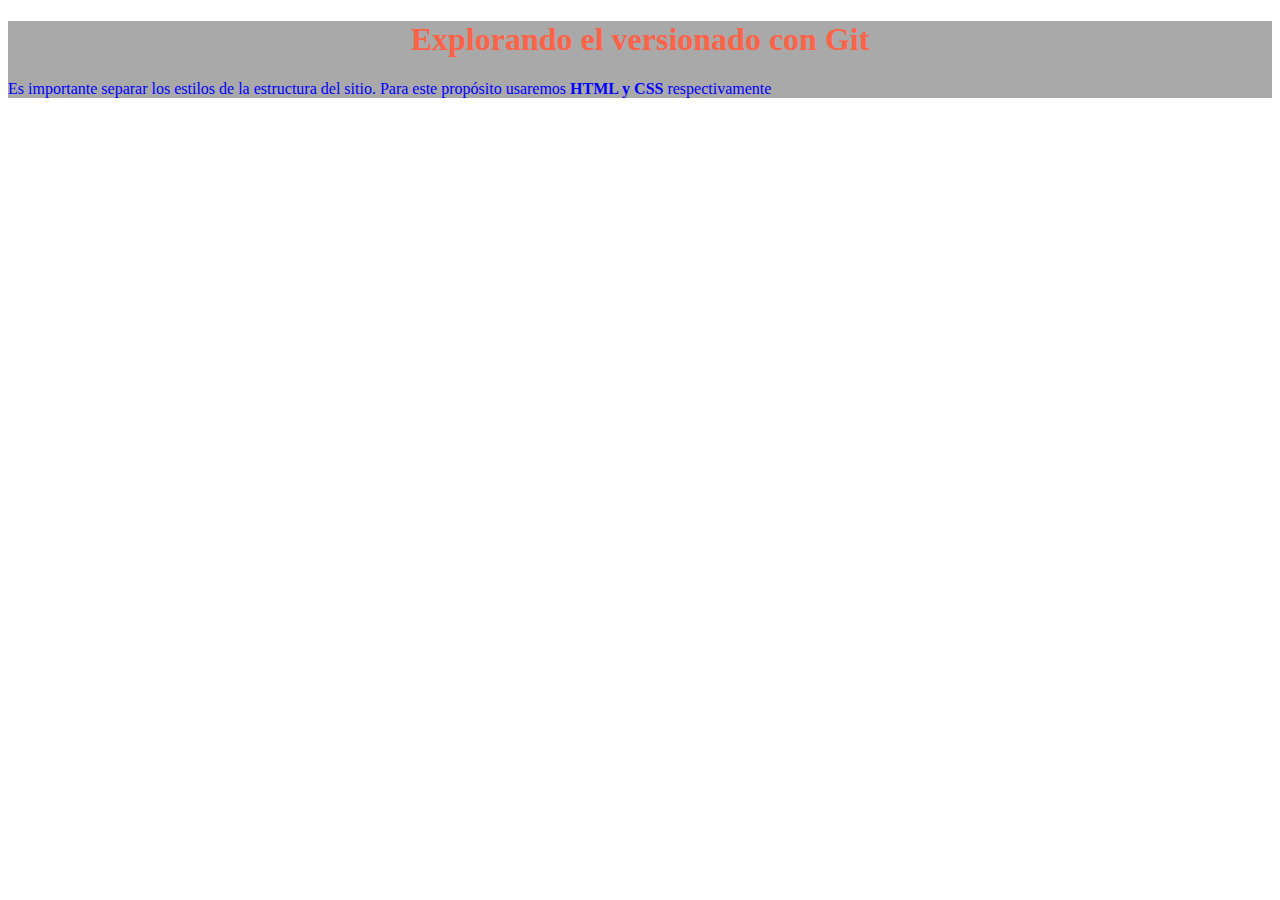
<file: 2021-03-22/index.html>
<!DOCTYPE html>
<html lang="en">
<head>
    <meta charset="UTF-8">
    <meta http-equiv="X-UA-Compatible" content="IE=edge">
    <meta name="viewport" content="width=device-width, initial-scale=1.0">
    <title>Mi nuevo sitio</title>
    <style type="text/css">
       h1{
            color: tomato;
            text-align: center;
        }
        p {
            color:blue;
        }
        div{
            background-color: darkgray;
        }
    </style>
</head>
<body>
    <div>
        <h1>Explorando el versionado con Git</h1>
        <p>Es importante separar los estilos de la estructura del sitio. Para este propósito usaremos <strong>HTML y CSS</strong> respectivamente</p>
    </div>
    
</body>
</html>
</file>
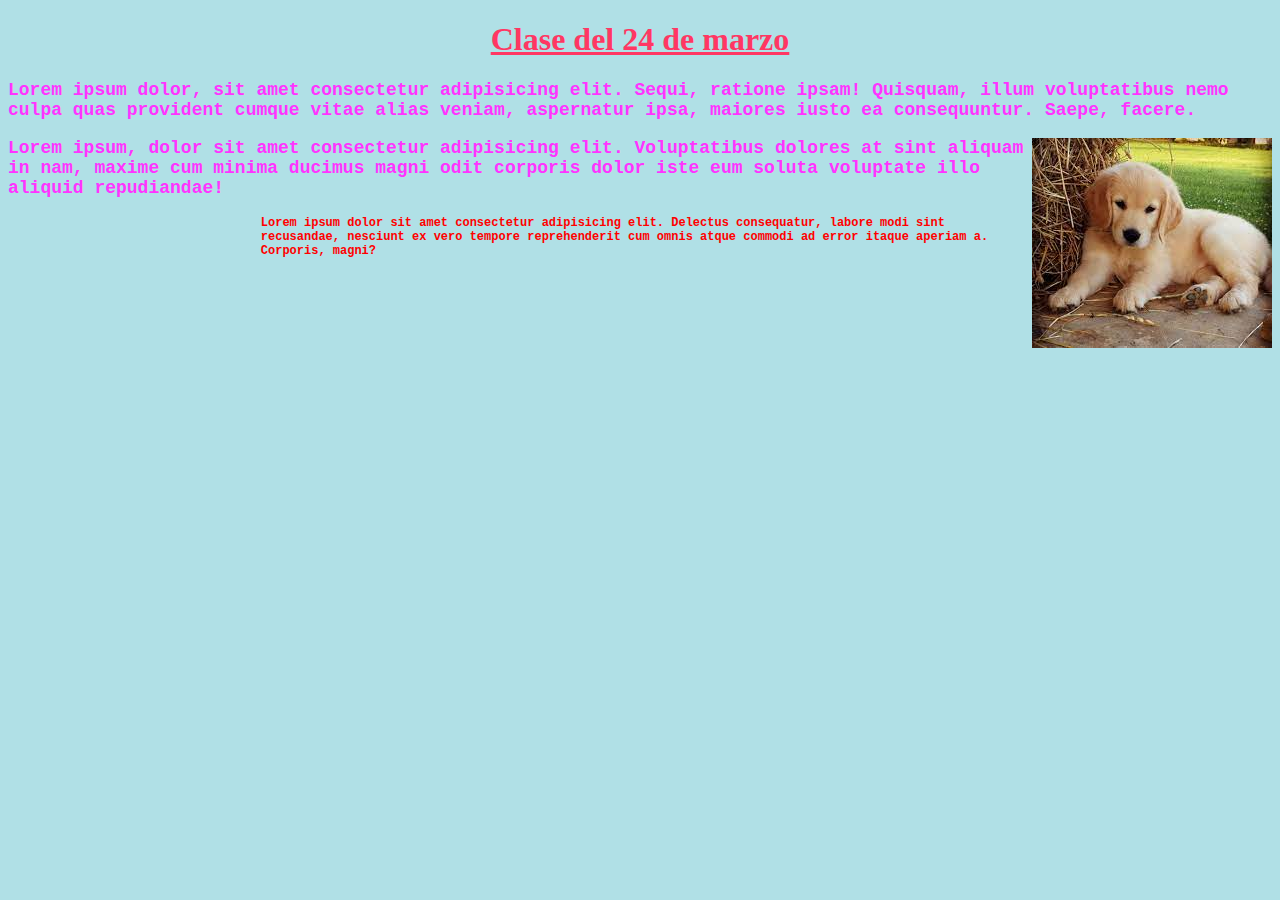
<file: 2021-03-24/index.html>
<!DOCTYPE html>
<html lang="en">
<head>
    <meta charset="UTF-8">
    <meta http-equiv="X-UA-Compatible" content="IE=edge">
    <meta name="viewport" content="width=device-width, initial-scale=1.0">
    <title>Clase del 24 de marzo</title>
    <link rel="stylesheet" href="style.css">
</head>
<body>
    <h1>Clase del 24 de marzo</h1>
    <p>Lorem ipsum dolor, sit amet consectetur adipisicing elit. Sequi, ratione ipsam! Quisquam, illum voluptatibus nemo culpa quas provident cumque vitae alias veniam, aspernatur ipsa, maiores iusto ea consequuntur. Saepe, facere.</p>
    <p><img src="perrito.jpg" alt="Un perrito muy bonito"></p>
    <p>Lorem ipsum, dolor sit amet consectetur adipisicing elit. Voluptatibus dolores at sint aliquam in nam, maxime cum minima ducimus magni odit corporis dolor iste eum soluta voluptate illo aliquid repudiandae!</p>
    
    <p class="nuevo">Lorem ipsum dolor sit amet consectetur adipisicing elit. Delectus consequatur, labore modi sint recusandae, nesciunt ex vero tempore reprehenderit cum omnis atque commodi ad error itaque aperiam a. Corporis, magni?</p>
</body>
</html>
</file>
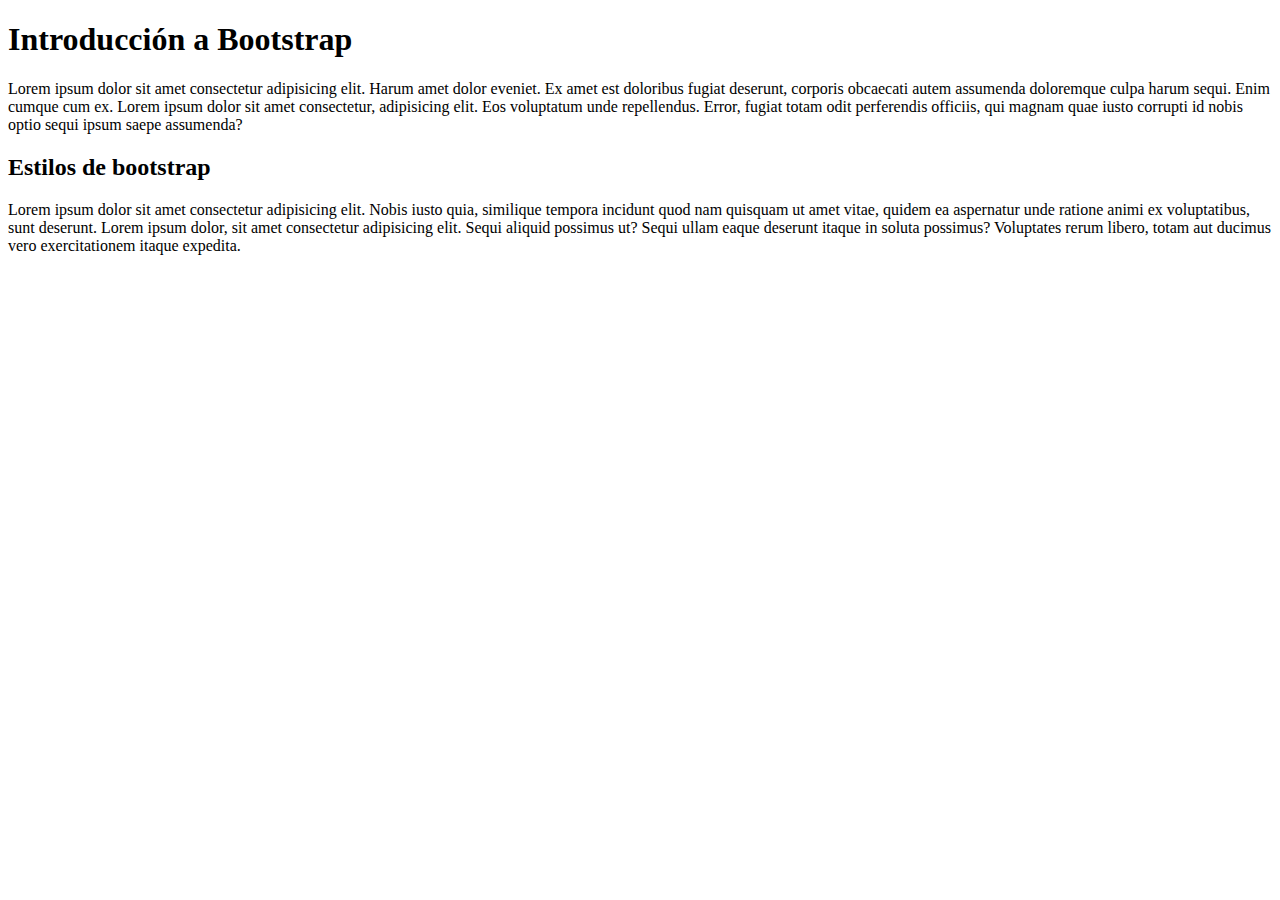
<file: 2021-03-29/index.html>
<!DOCTYPE html>
<html lang="es">
<head>
    <meta charset="UTF-8">
    <meta http-equiv="X-UA-Compatible" content="IE=edge">
    <meta name="viewport" content="width=device-width, initial-scale=1.0">
    <title>Bootstrap</title>
    <link rel="stylesheet" href="https://cdn.jsdelivr.net/npm/bootstrap@4.6.0/dist/css/bootstrap.min.css" integrity="sha384-B0vP5xmATw1+K9KRQjQERJvTumQW0nPEzvF6L/Z6nronJ3oUOFUFpCjEUQouq2+l" crossorigin="anonymous">

</head>
<body>
    <h1>Introducción a Bootstrap</h1>
    <p>Lorem ipsum dolor sit amet consectetur adipisicing elit. Harum amet dolor eveniet. Ex amet est doloribus fugiat deserunt, corporis obcaecati autem assumenda doloremque culpa harum sequi. Enim cumque cum ex. Lorem ipsum dolor sit amet consectetur, adipisicing elit. Eos voluptatum unde repellendus. Error, fugiat totam odit perferendis officiis, qui magnam quae iusto corrupti id nobis optio sequi ipsum saepe assumenda?</p>
    <h2>Estilos de bootstrap</h2>
    <p class="text-info">Lorem ipsum dolor sit amet consectetur adipisicing elit. Nobis iusto quia, similique tempora incidunt quod nam quisquam ut amet vitae, quidem ea aspernatur unde ratione animi ex voluptatibus, sunt deserunt. Lorem ipsum dolor, sit amet consectetur adipisicing elit. Sequi aliquid possimus ut? Sequi ullam eaque deserunt itaque in soluta possimus? Voluptates rerum libero, totam aut ducimus vero exercitationem itaque expedita.</p>
</body>
</html>
</file>
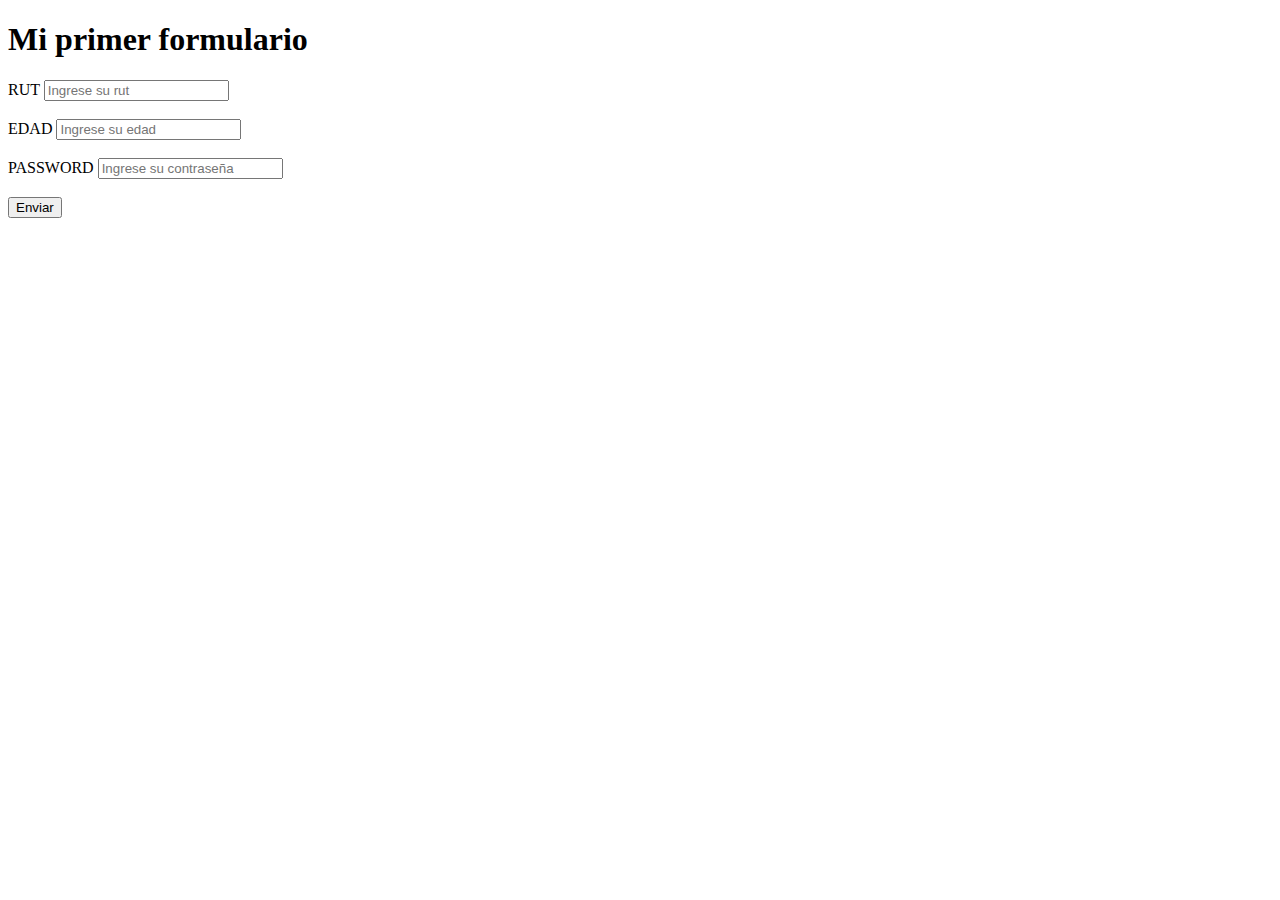
<file: 2021-04-19/index.html>
<!DOCTYPE html>
<html lang="es">
<head>
    <meta charset="UTF-8">
    <meta http-equiv="X-UA-Compatible" content="IE=edge">
    <meta name="viewport" content="width=device-width, initial-scale=1.0">
    <title>Formularios</title>
</head>
<body>
  <h1>Mi primer formulario</h1>
  <!-- Incio del formulario  -->
  <form action="procesar.php" enctype="multipart/form-data" method="GET" name="contacto">
    <span>RUT </span><input type="text" name="rut" value="" placeholder="Ingrese su rut">
    <br>
    <br>
    <span>EDAD </span><input type="number" name="edad" value="" placeholder="Ingrese su edad">
    <br>
    <br>
    <span>PASSWORD </span><input type="password" name="clave" value="" placeholder="Ingrese su contraseña">
    <br>
    <br>
    <input type="submit" name="enviar" value="Enviar">

  </form> 
</body>
</html>
</file>
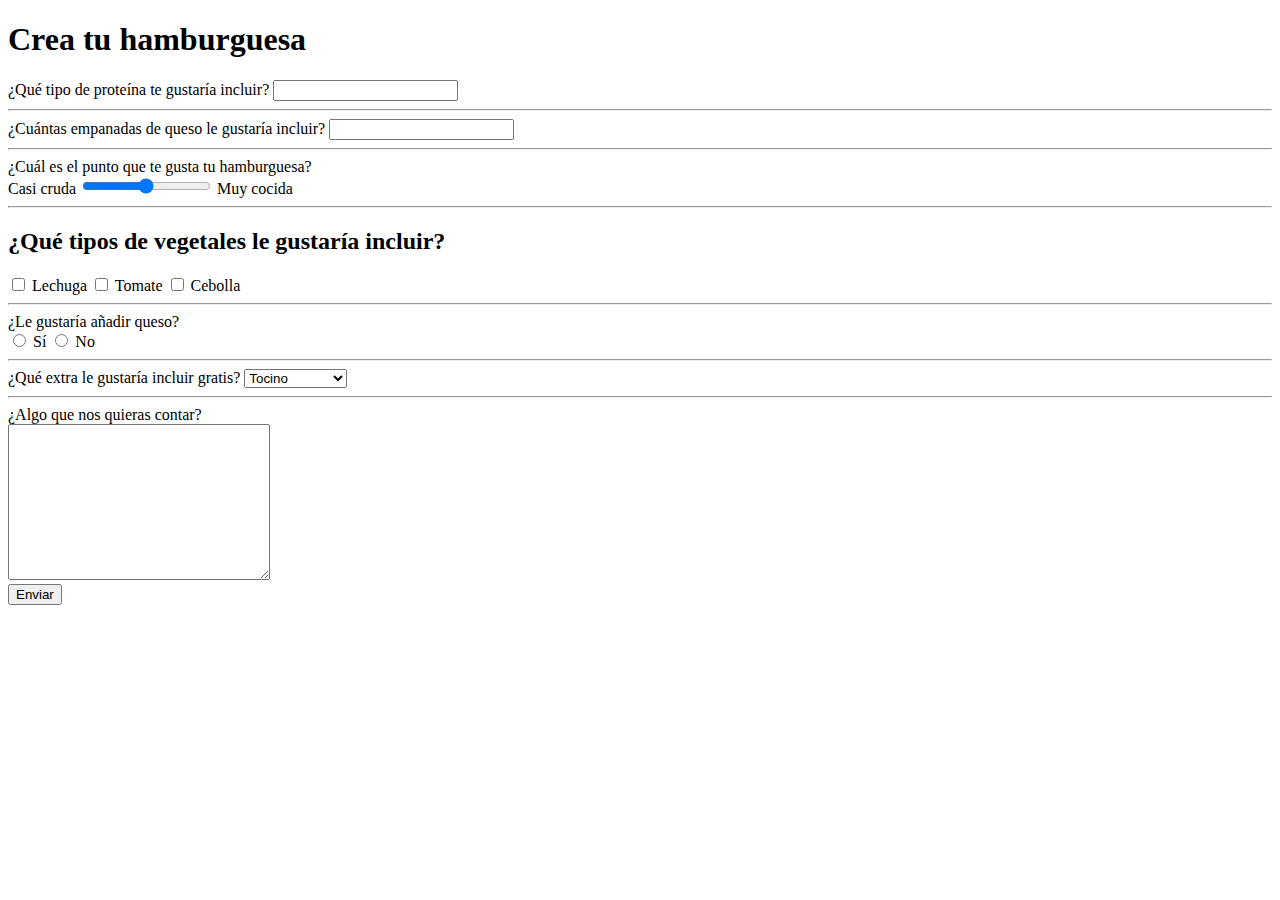
<file: 2021-04-21/index.html>
<!DOCTYPE html>
<html lang="es">
<head>
    <meta charset="UTF-8">
    <meta http-equiv="X-UA-Compatible" content="IE=edge">
    <meta name="viewport" content="width=device-width, initial-scale=1.0">
    <title>Prepara tu hamburguesa</title>
</head>
<body>
    <h1>Crea tu hamburguesa</h1>
    <form action="crea_hamburguesa.html" method="post">
        <section id="proteina">
            <label for="proteina">¿Qué tipo de proteína te gustaría incluir?</label>
            <input type="text" name="proteina" value="">
        </section>
        <hr>
        <section id="empanadas">
            <label for="cantidad">¿Cuántas empanadas de queso le gustaría incluir?</label>
            <input type="number" name="cantidad">
        </section>
        <hr>
        <section id="coccion">
            <label for="coccion">¿Cuál es el punto que te gusta tu hamburguesa?</label>
            <br>
            <span>Casi cruda</span>
            <input type="range" name="coccion" value="3" min="1" max="5">
            <span>Muy cocida</span>
        </section>
        <hr>
        <section id="vegetales">
            <h2>¿Qué tipos de vegetales le gustaría incluir?</h2>
            <input type="checkbox" name="vegetales" value="lechuga" id="lechuga">
            <label for="lechuga">Lechuga</label>
            <input type="checkbox" name="vegetales" value="tomate" id="tomate">
            <label for="tomate">Tomate</label>
            <input type="checkbox" name="vegetales" value="cebolla" id="cebolla">
            <label for="cebolla">Cebolla</label>
        </section>
        <hr>
        <section>
            <span>¿Le gustaría añadir queso?</span>
            <br>
            <input type="radio" name="queso" id="si" value="si">
            <label for="si">Sí</label>
            <input type="radio" name="queso" id="no" value="no">
            <label for="si">No</label>
        </section>
        <hr>
        <section>
            <label for="extra">¿Qué extra le gustaría incluir gratis?</label>
            <select name="extra" id="extra">
                <option value="tocino">Tocino</option>
                <option value="salsa-picante">Salsa picante</option>
                <option value="bbq">Salsa BBQ</option>
                <option value="pepinillo">Pepinillo</option>
            </select>
        </section>
        <hr>
        <section>
            <label for="extra-info">¿Algo que nos quieras contar?</label>
            <br>
            <textarea name="extra-info" id="extra-info" cols="30" rows="10"></textarea>
        </section>
        <section>
            <input type="submit" value="Enviar">
        </section>
    </form>
</body>
</html>
</file>
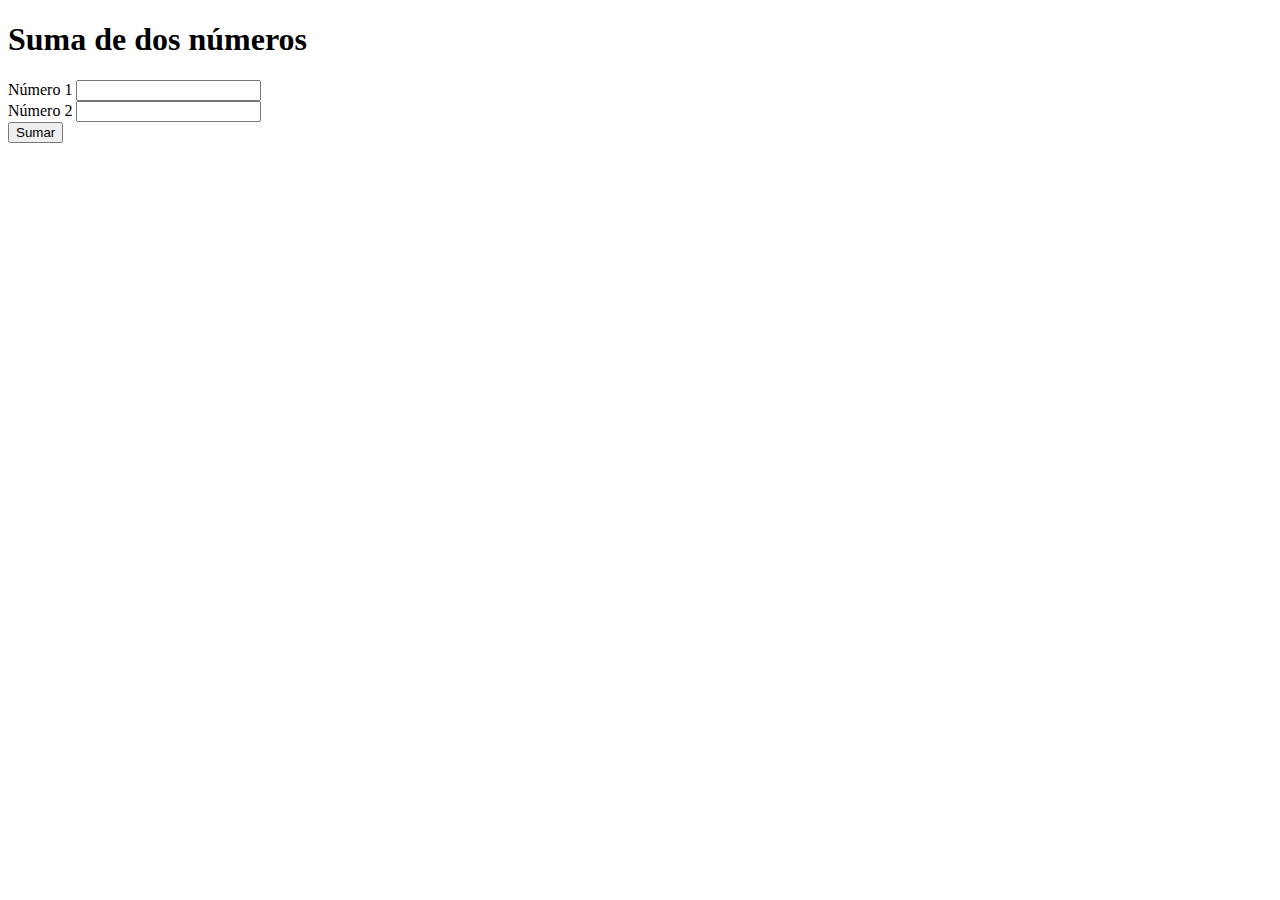
<file: 2021-04-26/suma.html>
<!doctype html>
<html lang="en">
  <head>
    <!-- Required meta tags -->
    <meta charset="utf-8">
    <meta name="viewport" content="width=device-width, initial-scale=1, shrink-to-fit=no">

    <!-- Bootstrap CSS -->
    <link rel="stylesheet" href="https://cdn.jsdelivr.net/npm/bootstrap@4.6.0/dist/css/bootstrap.min.css" integrity="sha384-B0vP5xmATw1+K9KRQjQERJvTumQW0nPEzvF6L/Z6nronJ3oUOFUFpCjEUQouq2+l" crossorigin="anonymous">

    <title>Suma de dos números</title>
    <script type="text/javascript">
    function sumar(){
        // Definimos las variables y obtenemos los datos desde el formulario
        var n1 = document.getElementById("num1").value;
        var n2 = document.getElementById("num2").value;
        var sum = parseInt(n1) + parseInt(n2);
        alert("El resultado de la suma es "+ sum);
    }
    </script>
  </head>
  <body>
    <h1 class="text-center">Suma de dos números</h1>
    <div class="container">
        <div class="row">
            <form action="resultado.html">
                <div class="form-group">
                    <label for="num1">Número 1</label>
                    <input type="number" name="num1" id="num1" class="form-control">
                </div>
                <div class="form-group">
                    <label for="num2">Número 2</label>
                    <input type="number" name="num2" id="num2" class="form-control">
                </div>
                <button type="button"class="btn btn-primary" onclick="sumar()">Sumar</button>
            </form>
        </div>
    </div>

    <!-- Optional JavaScript; choose one of the two! -->

    <!-- Option 1: jQuery and Bootstrap Bundle (includes Popper) -->
    <script src="https://code.jquery.com/jquery-3.5.1.slim.min.js" integrity="sha384-DfXdz2htPH0lsSSs5nCTpuj/zy4C+OGpamoFVy38MVBnE+IbbVYUew+OrCXaRkfj" crossorigin="anonymous"></script>
    <script src="https://cdn.jsdelivr.net/npm/bootstrap@4.6.0/dist/js/bootstrap.bundle.min.js" integrity="sha384-Piv4xVNRyMGpqkS2by6br4gNJ7DXjqk09RmUpJ8jgGtD7zP9yug3goQfGII0yAns" crossorigin="anonymous"></script>

    <!-- Option 2: Separate Popper and Bootstrap JS -->
    <!--
    <script src="https://code.jquery.com/jquery-3.5.1.slim.min.js" integrity="sha384-DfXdz2htPH0lsSSs5nCTpuj/zy4C+OGpamoFVy38MVBnE+IbbVYUew+OrCXaRkfj" crossorigin="anonymous"></script>
    <script src="https://cdn.jsdelivr.net/npm/popper.js@1.16.1/dist/umd/popper.min.js" integrity="sha384-9/reFTGAW83EW2RDu2S0VKaIzap3H66lZH81PoYlFhbGU+6BZp6G7niu735Sk7lN" crossorigin="anonymous"></script>
    <script src="https://cdn.jsdelivr.net/npm/bootstrap@4.6.0/dist/js/bootstrap.min.js" integrity="sha384-+YQ4JLhjyBLPDQt//I+STsc9iw4uQqACwlvpslubQzn4u2UU2UFM80nGisd026JF" crossorigin="anonymous"></script>
    -->
  </body>
</html>
</file>
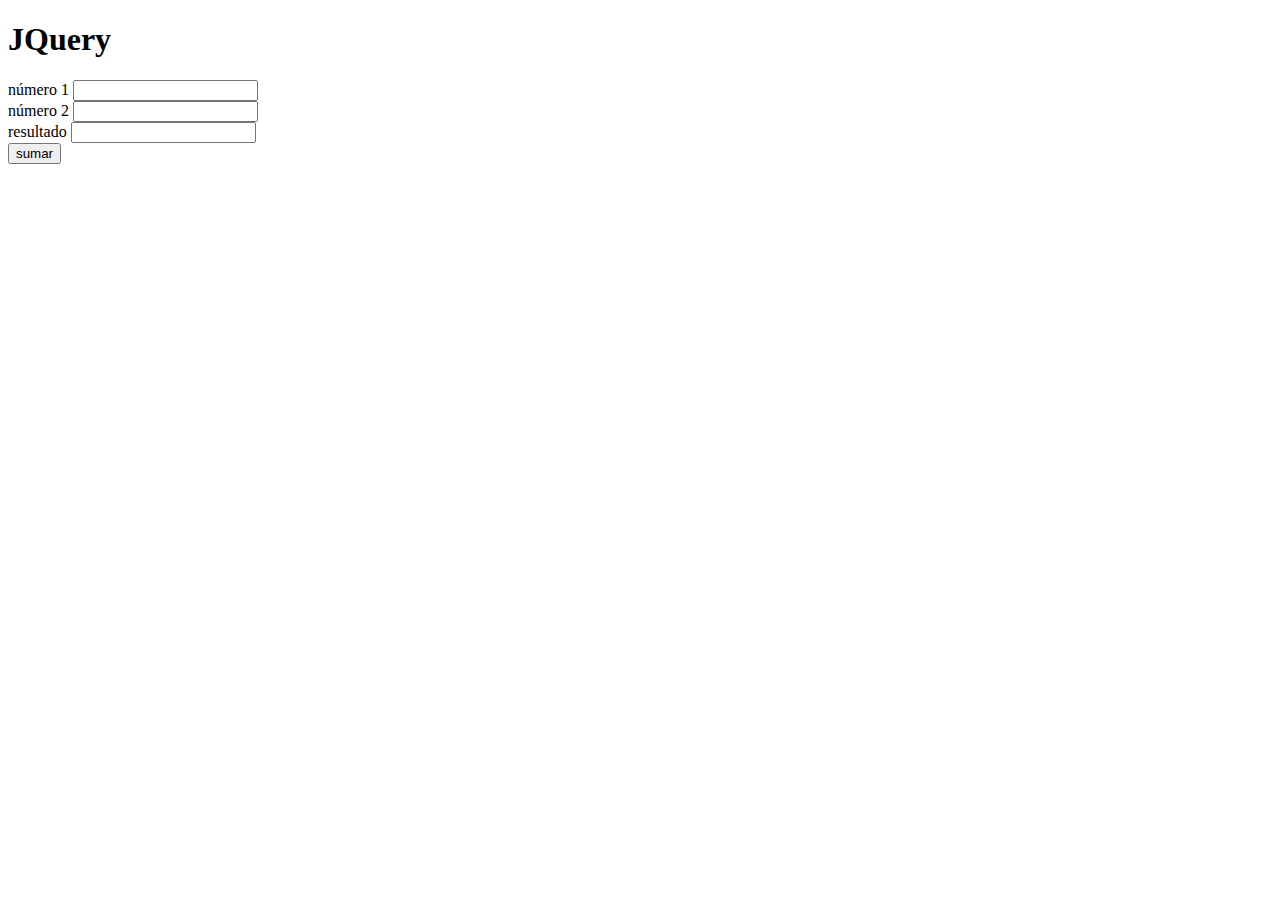
<file: 2021-04-28/jquery.html>
<!doctype html>
<html lang="es">
  <head>
    <!-- Required meta tags -->
    <meta charset="utf-8">
    <meta name="viewport" content="width=device-width, initial-scale=1, shrink-to-fit=no">

    <!-- Bootstrap CSS -->
    <link rel="stylesheet" href="https://cdn.jsdelivr.net/npm/bootstrap@4.6.0/dist/css/bootstrap.min.css" integrity="sha384-B0vP5xmATw1+K9KRQjQERJvTumQW0nPEzvF6L/Z6nronJ3oUOFUFpCjEUQouq2+l" crossorigin="anonymous">

    <title>JQuery</title>
  </head>
  <body>
    <h1>JQuery</h1>
    <div class="container">
        <div class="row">
            <form action="">
                <div class="form-group">
                    <label for="num1">número 1</label>
                    <input type="number" name="num1" id="num1" class="form-control">
                </div>
                <div class="form-group">
                    <label for="num2">número 2</label>
                    <input type="number" name="num2" id="num2" class="form-control">
                </div>
                <div class="form-group">
                    <label for="resultado">resultado</label>
                    <input type="number" name="resultado" id="resultado" class="form-control">
                </div>
                <button type="button" class="btn btn-primary" id="sumar">sumar</button>
            </form>
        </div>
    </div>

    <!-- Optional JavaScript; choose one of the two! -->

    <!-- Option 1: jQuery and Bootstrap Bundle (includes Popper) -->
    <script src="https://code.jquery.com/jquery-3.5.1.slim.min.js" integrity="sha384-DfXdz2htPH0lsSSs5nCTpuj/zy4C+OGpamoFVy38MVBnE+IbbVYUew+OrCXaRkfj" crossorigin="anonymous"></script>
    <script src="https://cdn.jsdelivr.net/npm/bootstrap@4.6.0/dist/js/bootstrap.bundle.min.js" integrity="sha384-Piv4xVNRyMGpqkS2by6br4gNJ7DXjqk09RmUpJ8jgGtD7zP9yug3goQfGII0yAns" crossorigin="anonymous"></script>
    <script>
        // inicio del código jquery
        $(document).ready(function(){
            $("#sumar").click(function(){
                var n1 = parseInt($("#num1").val());
                var n2 = parseInt($("#num2").val());
                var sum = n1 + n2; 
                $("#resultado").val(sum);

            });
        });
    </script>
  </body>
</html>
</file>
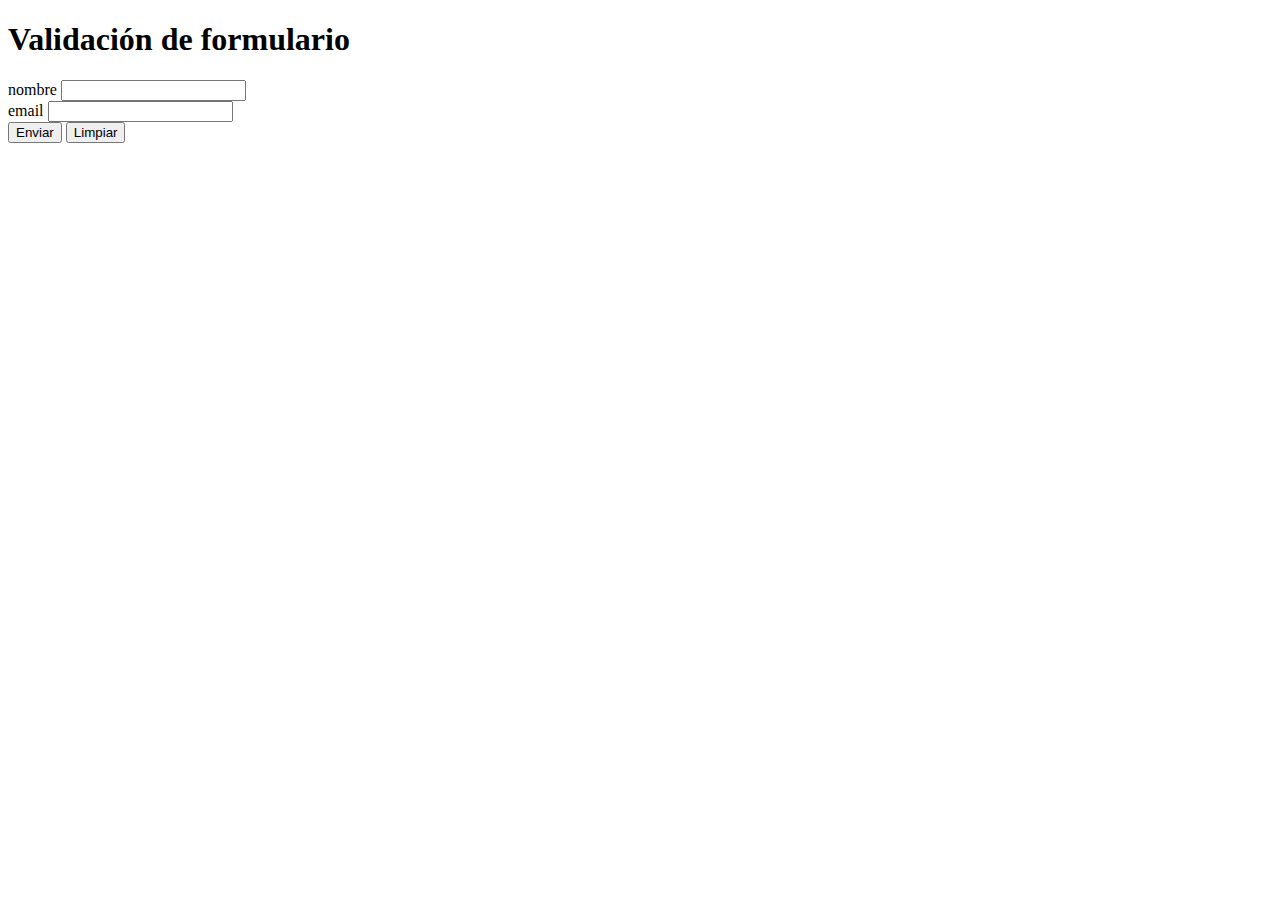
<file: 2021-04-28/validacion.html>
<!doctype html>
<html lang="es">
  <head>
    <!-- Required meta tags -->
    <meta charset="utf-8">
    <meta name="viewport" content="width=device-width, initial-scale=1, shrink-to-fit=no">

    <!-- Bootstrap CSS -->
    <link rel="stylesheet" href="https://cdn.jsdelivr.net/npm/bootstrap@4.6.0/dist/css/bootstrap.min.css" integrity="sha384-B0vP5xmATw1+K9KRQjQERJvTumQW0nPEzvF6L/Z6nronJ3oUOFUFpCjEUQouq2+l" crossorigin="anonymous">

    <title>Validación de formulario</title>
  </head>
  <body>
    <h1 class="text-center">Validación de formulario</h1>
    <div class="container">
        <div class="row">
            <form action="" id="formulario">
                <div class="form-group">
                    <label for="nombre">nombre</label>
                    <input type="text" name="nombre" id="nombre" class="form-control">
                </div>
                <div class="form-group">
                    <label for="email">email</label>
                    <input type="email" name="email" id="email" class="form-control">
                </div>
                <input type="submit" class="btn btn-danger" value="Enviar" id="enviar">
                <input type="reset" value="Limpiar" class="btn btn-primary" id="limpiar">
                <div class="alert alert-danger" id="error"></div>
            </form>
        </div>
    </div>

    <!-- Optional JavaScript; choose one of the two! -->

    <!-- Option 1: jQuery and Bootstrap Bundle (includes Popper) -->
    <script src="https://code.jquery.com/jquery-3.5.1.slim.min.js" integrity="sha384-DfXdz2htPH0lsSSs5nCTpuj/zy4C+OGpamoFVy38MVBnE+IbbVYUew+OrCXaRkfj" crossorigin="anonymous"></script>
    <script src="https://cdn.jsdelivr.net/npm/bootstrap@4.6.0/dist/js/bootstrap.bundle.min.js" integrity="sha384-Piv4xVNRyMGpqkS2by6br4gNJ7DXjqk09RmUpJ8jgGtD7zP9yug3goQfGII0yAns" crossorigin="anonymous"></script>

    <script>
        $(document).ready(function(){
            $("#error").hide();
            $("#formulario").submit(function(){
                var mensaje = "";
                if($("#nombre").val().trim().length == 0){
                    mensaje = "El nombre está en blanco"
                }
                if($("#email").val().trim().length == 0){
                    mensaje = "El email está en blanco"
                }

                if(mensaje != ""){
                    $("#error").html(mensaje);
                    $("#error").show();
                    event.preventDefault();
                }

            });
        });

    </script>
  </body>
</html>
</file>
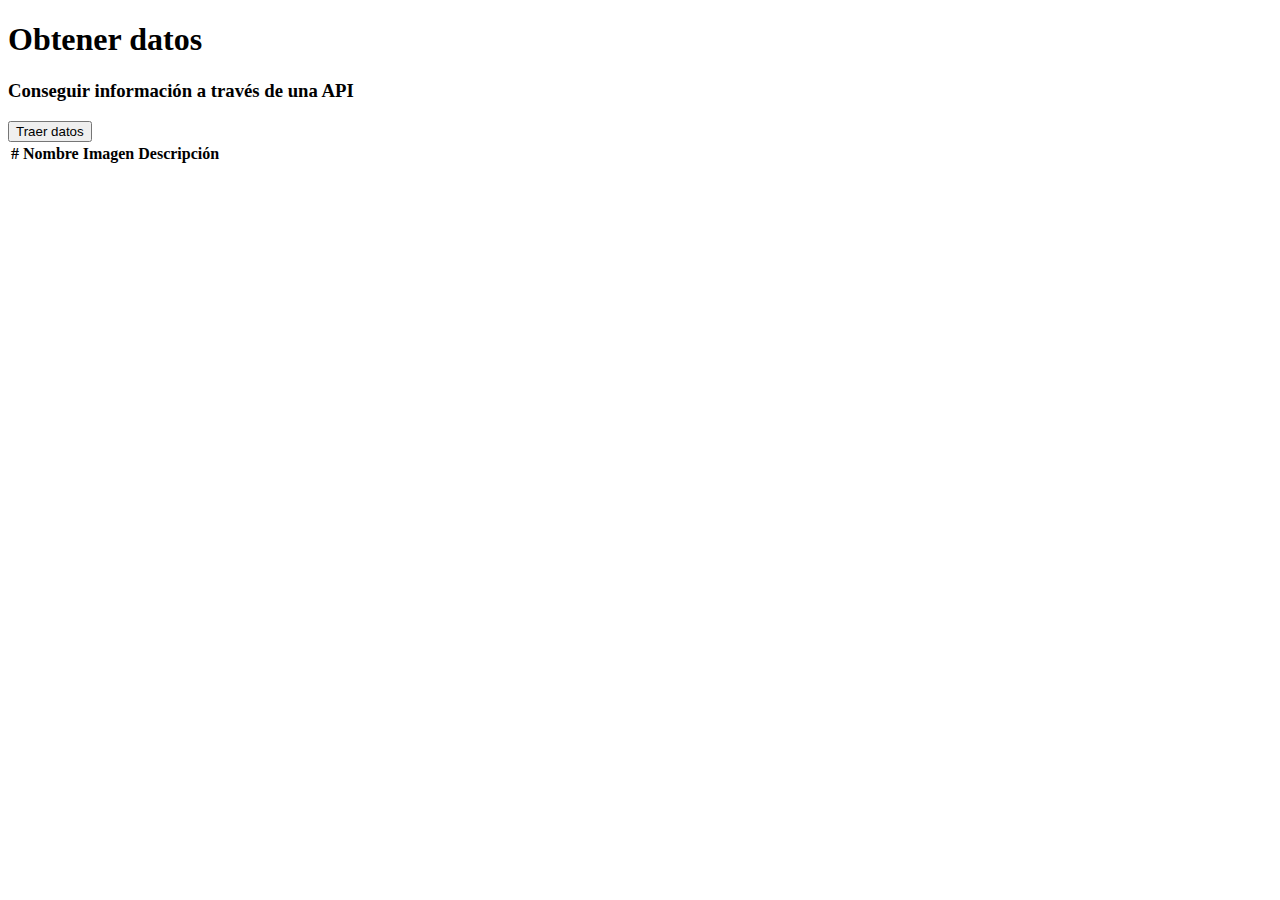
<file: 2021-05-05/api_request.html>
<!doctype html>
<html lang="en">
  <head>
    <!-- Required meta tags -->
    <meta charset="utf-8">
    <meta name="viewport" content="width=device-width, initial-scale=1, shrink-to-fit=no">

    <!-- Bootstrap CSS -->
    <link rel="stylesheet" href="https://cdn.jsdelivr.net/npm/bootstrap@4.6.0/dist/css/bootstrap.min.css" integrity="sha384-B0vP5xmATw1+K9KRQjQERJvTumQW0nPEzvF6L/Z6nronJ3oUOFUFpCjEUQouq2+l" crossorigin="anonymous">

    <title>api request</title>
  </head>
  <body>
    <h1 class="text-center text-uppercase">Obtener datos</h1>
    <div class="container">
        <div class="row">
            <h3>Conseguir información a través de una API</h3>
        </div>
        <div class="row">
            <button type="button" class="btn btn-primary" id="enviar">Traer datos</button>
        </div>
        <div class="row">
            <table class="table" id="categorias">
                <thead>
                    <tr>
                        <th scope="col">#</th>
                        <th scope="col">Nombre</th>
                        <th scope="col">Imagen</th>
                        <th scope="col">Descripción</th>
                    </tr>
                </thead>
            </table>
        </div>
    </div>

    <!-- Optional JavaScript; choose one of the two! -->

    <!-- Option 1: jQuery and Bootstrap Bundle (includes Popper) -->
    <!-- Esta modificación nos permite obtener el método get para conectarnos con la API -->
    <script src="https://code.jquery.com/jquery-3.5.1.min.js"></script>
    <script src="https://cdn.jsdelivr.net/npm/bootstrap@4.6.0/dist/js/bootstrap.bundle.min.js" integrity="sha384-Piv4xVNRyMGpqkS2by6br4gNJ7DXjqk09RmUpJ8jgGtD7zP9yug3goQfGII0yAns" crossorigin="anonymous"></script>

    <script>
        $("#enviar").click(function(){
            $.get("https://www.themealdb.com/api/json/v1/1/categories.php",
            
            )

        });
    </script>

    <!-- Option 2: Separate Popper and Bootstrap JS -->
    <!--
    <script src="https://code.jquery.com/jquery-3.5.1.slim.min.js" integrity="sha384-DfXdz2htPH0lsSSs5nCTpuj/zy4C+OGpamoFVy38MVBnE+IbbVYUew+OrCXaRkfj" crossorigin="anonymous"></script>
    <script src="https://cdn.jsdelivr.net/npm/popper.js@1.16.1/dist/umd/popper.min.js" integrity="sha384-9/reFTGAW83EW2RDu2S0VKaIzap3H66lZH81PoYlFhbGU+6BZp6G7niu735Sk7lN" crossorigin="anonymous"></script>
    <script src="https://cdn.jsdelivr.net/npm/bootstrap@4.6.0/dist/js/bootstrap.min.js" integrity="sha384-+YQ4JLhjyBLPDQt//I+STsc9iw4uQqACwlvpslubQzn4u2UU2UFM80nGisd026JF" crossorigin="anonymous"></script>
    -->
  </body>
</html>
</file>
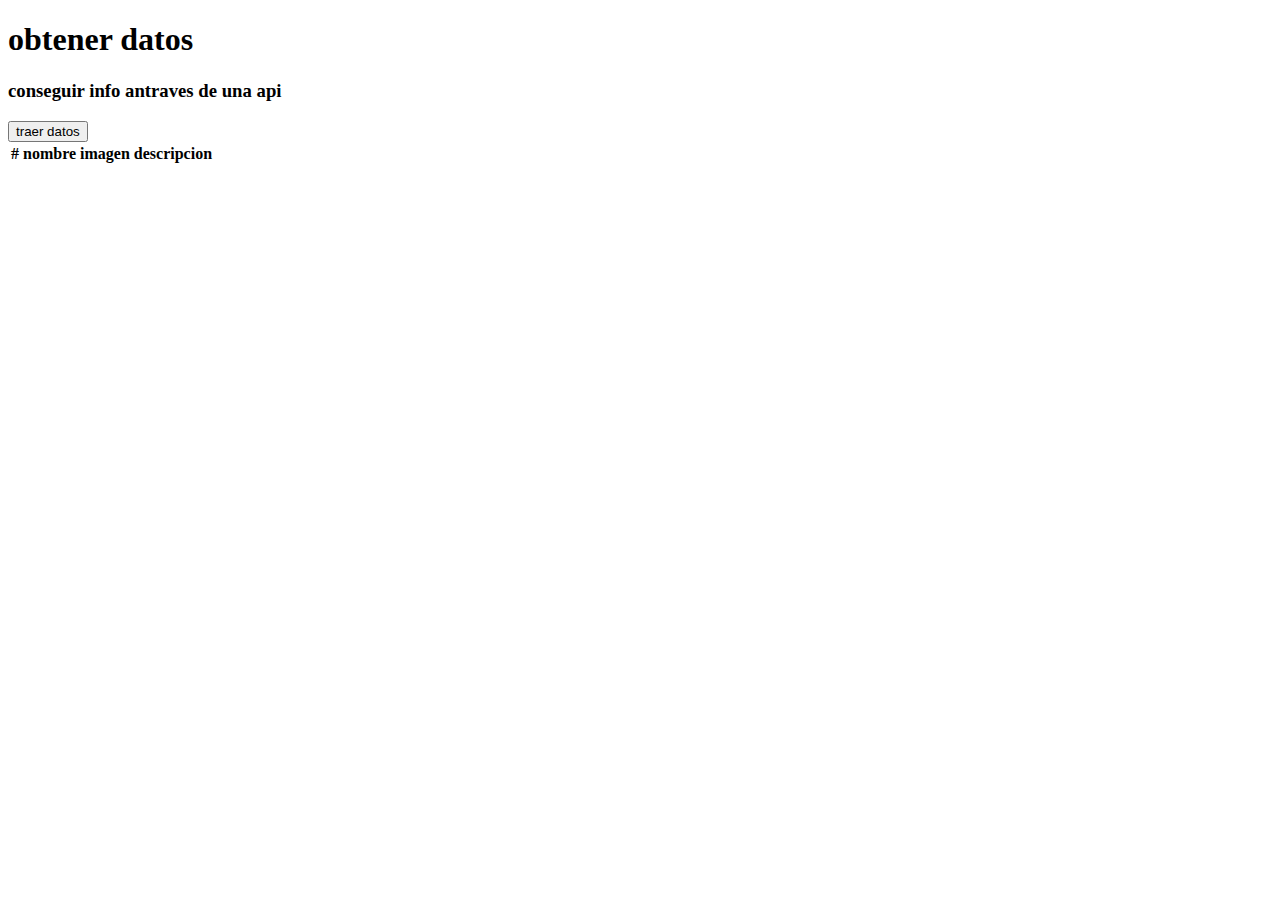
<file: 2021-05-05/javier.html>
<!doctype html>

<html lang="es">

  <head>

    <!-- Required meta tags -->

    <meta charset="utf-8">

    <meta name="viewport" content="width=device-width, initial-scale=1, shrink-to-fit=no">



    <!-- Bootstrap CSS -->

    <link rel="stylesheet" href="https://cdn.jsdelivr.net/npm/bootstrap@4.6.0/dist/css/bootstrap.min.css" integrity="sha384-B0vP5xmATw1+K9KRQjQERJvTumQW0nPEzvF6L/Z6nronJ3oUOFUFpCjEUQouq2+l" crossorigin="anonymous">



    <title>API</title>

  </head>

  <body>

    <h1 class="text-center text-uppercase">obtener datos</h1>

    <div class="container">

        <div class="row">

            <h3>conseguir info antraves de una api</h3>

        </div>

        <div class="row">

            <button class="btn btn-primary" id="enviar">traer datos

            </button>

        </div>     

        <div class="row">

            <table class="table" id="categorias">

                <thead>

                    <tr>

                        <th scope="col">#</th>

                        <th scope="col">nombre</th>

                        <th scope="col">imagen</th>

                        <th scope="col">descripcion</th>

                    </tr>

                </thead>

            </table>

        </div>

    </div>

    <!-- Option 1: jQuery and Bootstrap Bundle (includes Popper) -->

    <script src="https://code.jquery.com/jquery-3.5.1.min.js"></script>

    <script src="https://cdn.jsdelivr.net/npm/bootstrap@4.6.0/dist/js/bootstrap.bundle.min.js" integrity="sha384-Piv4xVNRyMGpqkS2by6br4gNJ7DXjqk09RmUpJ8jgGtD7zP9yug3goQfGII0yAns" crossorigin="anonymous"></script>



    <script>

     $("#enviar").click(function(){
         
     });
    </script>

  </body>

</html>
</file>
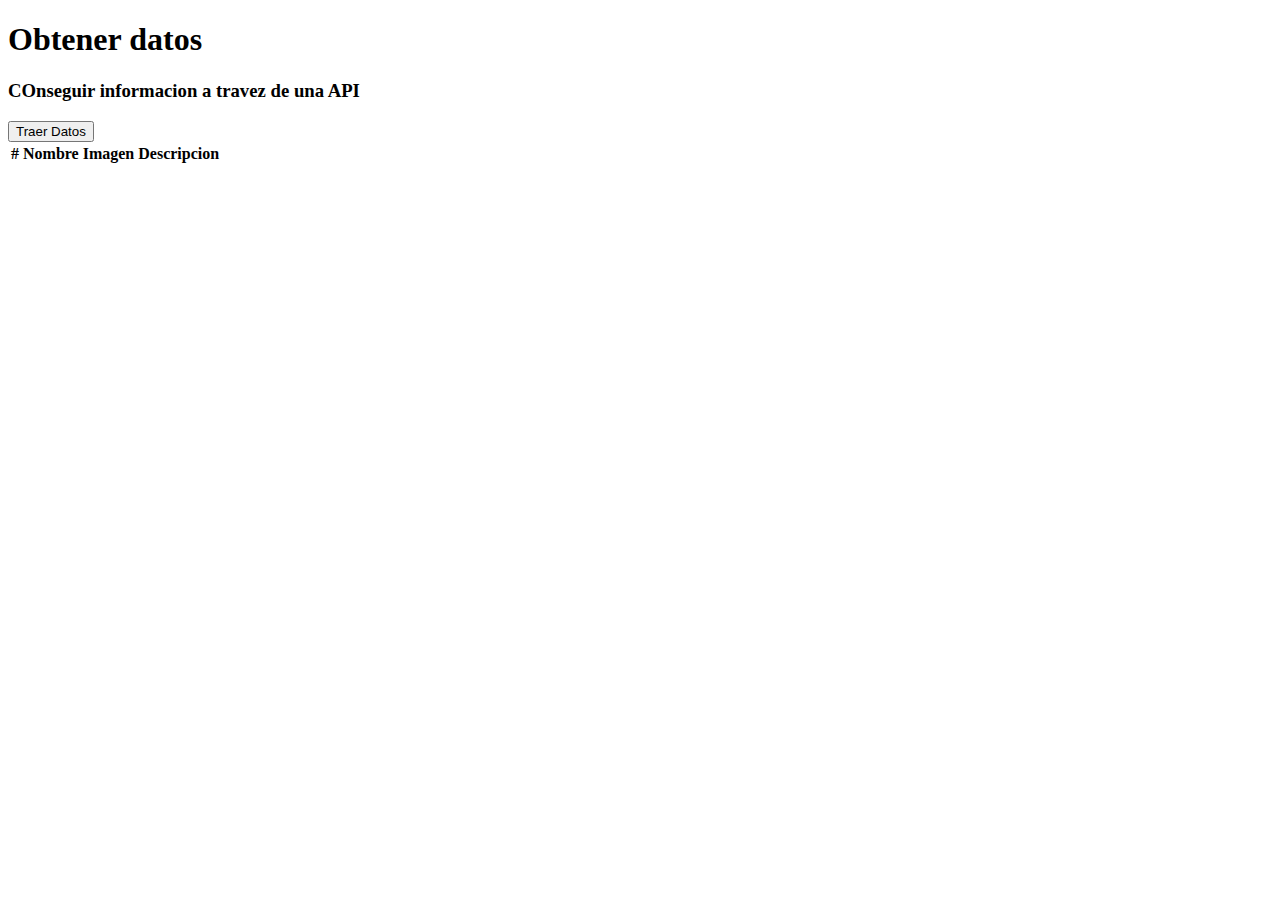
<file: 2021-05-05/matias.html>
<!doctype html>

<html lang="en">

  <head>

    <!-- Required meta tags -->

    <meta charset="utf-8">

    <meta name="viewport" content="width=device-width, initial-scale=1, shrink-to-fit=no">

    <link rel="stylesheet" href="https://cdn.jsdelivr.net/npm/bootstrap@4.6.0/dist/css/bootstrap.min.css" integrity="sha384-B0vP5xmATw1+K9KRQjQERJvTumQW0nPEzvF6L/Z6nronJ3oUOFUFpCjEUQouq2+l" crossorigin="anonymous">


    <!-- Bootstrap CSS -->

    <title>api request</title>

  </head>

  <body>

    <h1 class="text-center text-uppercase">Obtener datos</h1>

    <div class="container">

      <div class="container">

        <h3>COnseguir informacion a travez de una API</h3>

      </div>

      <div class="row">

        <button class="btn btn-primary" id="enviar">Traer Datos</button>

      </div>

      <div class="row">

        <table class="table" id="categorias">

          <thead>

            <tr>

              <th scope="col">#</th>

              <th scope="col">Nombre</th>

              <th scope="col">Imagen</th>

              <th scope="col">Descripcion</th>

            </tr>

          </thead>

        </table>

      </div>

    </div>

    <!-- Optional JavaScript; choose one of the two! -->



    <!-- Option 1: jQuery and Bootstrap Bundle (includes Popper) -->

    <script src="https://code.jquery.com/jquery-3.5.1.min.js"></script>
    <script src="https://cdn.jsdelivr.net/npm/popper.js@1.16.1/dist/umd/popper.min.js" integrity="sha384-9/reFTGAW83EW2RDu2S0VKaIzap3H66lZH81PoYlFhbGU+6BZp6G7niu735Sk7lN" crossorigin="anonymous"></script>
    <script src="https://cdn.jsdelivr.net/npm/bootstrap@4.6.0/dist/js/bootstrap.min.js" integrity="sha384-+YQ4JLhjyBLPDQt//I+STsc9iw4uQqACwlvpslubQzn4u2UU2UFM80nGisd026JF" crossorigin="anonymous"></script>
    



    <script>



      $("#enviar").click(function(){
        $.get("https://themealdb.com/api/json/v1/1/categories.php",

          function(data){
            $.each(data.categories, function(i, item){
              $("#categorias").append("<tr><td>" +item.idCategory+"</td><td>" + item.strCategory + "</td><td> <img src='" +item.strCategoryThumb+"'>" + "</td><td>" + item.strCategoryDescription + "</td></tr>");
            });
          });
      });

  

    </script>

    <!-- Option 2: Separate Popper and Bootstrap JS -->

    <!--

    <script src="code.jquery.com/jquery-3.5.1.slim.min.js" integrity="sha384-DfXdz2htPH0lsSSs5nCTpuj/zy4C+OGpamoFVy38MVBnE+IbbVYUew+OrCXaRkfj" crossorigin="anonymous"></script>

    <script src="cdn.jsdelivr.net/npm/popper.js@1.16.1/dist/umd/popper.min.js" integrity="sha384-9/reFTGAW83EW2RDu2S0VKaIzap3H66lZH81PoYlFhbGU+6BZp6G7niu735Sk7lN" crossorigin="anonymous"></script>

    <script src="cdn.jsdelivr.net/npm/bootstrap@4.6.0/dist/js/bootstrap.min.js" integrity="sha384-+YQ4JLhjyBLPDQt//I+STsc9iw4uQqACwlvpslubQzn4u2UU2UFM80nGisd026JF" crossorigin="anonymous"></script>

    -->

  </body>

</html>
</file>
<file: 2021-03-24/style.css>
body{
    background-color: powderblue;
}

h1{
    color: rgb(255, 55, 99);
    text-align: center;
    text-decoration: underline;
}

p{
    color: #ff33ff;
    font-family: 'Courier New', Courier, monospace;
    font-size:18px;
    font-weight: bold;
}

img{
    float: right;
}

.nuevo{
    margin: auto;
    width: 60%;
    color: red;
    font-size: 12px;
}
</file>
